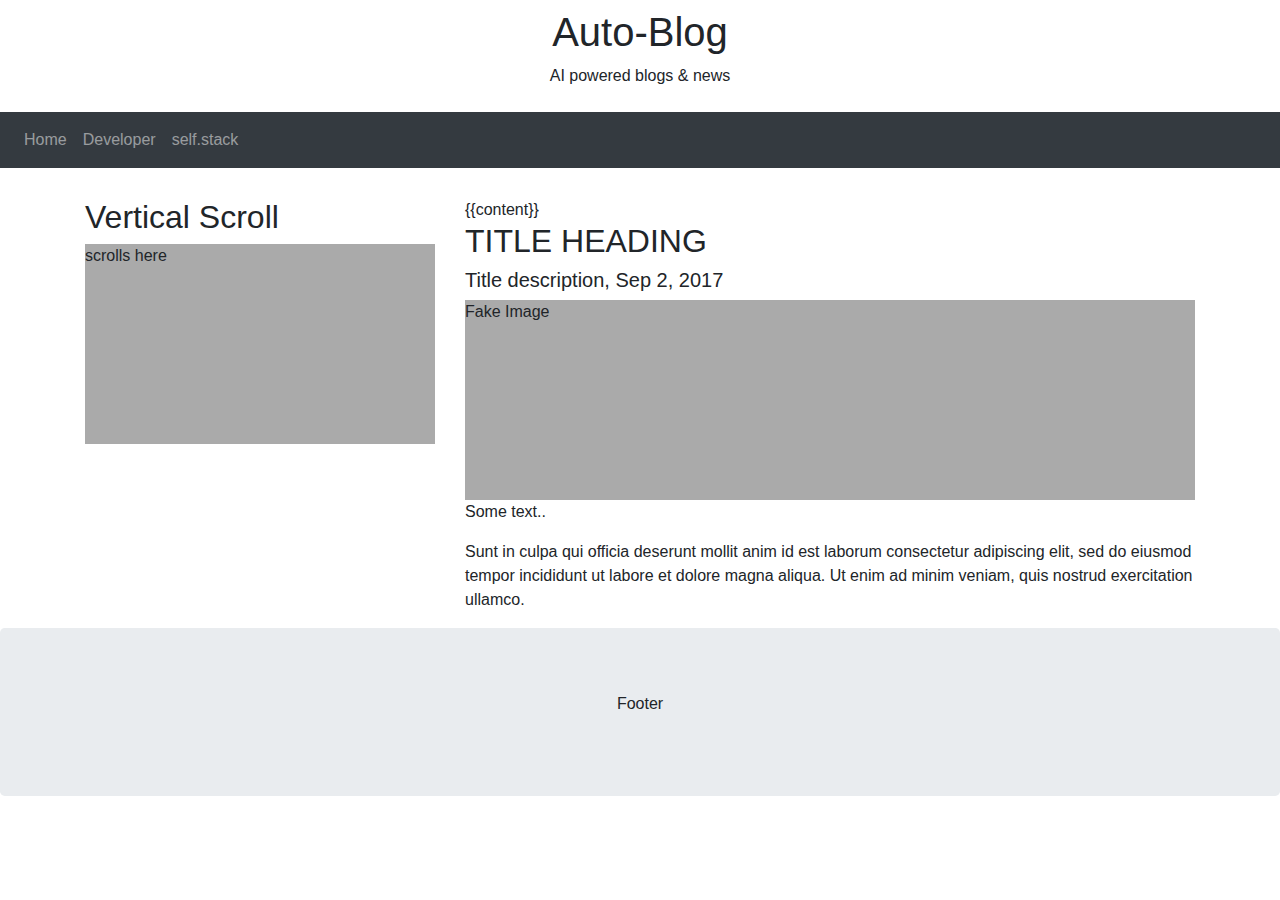
<file: templates/home.html>
<!DOCTYPE html>
<html lang="en">
<head>
  <title>Auto-Blog</title>
  <meta charset="utf-8">
  <meta name="viewport" content="width=device-width, initial-scale=1">
  <link rel="stylesheet" href="https://cdn.jsdelivr.net/npm/bootstrap@4.6.2/dist/css/bootstrap.min.css">
  <script src="https://cdn.jsdelivr.net/npm/jquery@3.6.4/dist/jquery.slim.min.js"></script>
  <script src="https://cdn.jsdelivr.net/npm/popper.js@1.16.1/dist/umd/popper.min.js"></script>
  <script src="https://cdn.jsdelivr.net/npm/bootstrap@4.6.2/dist/js/bootstrap.bundle.min.js"></script>
  <style>
  .fakeimg {
    height: 200px;
    background: #aaa;
  }
  </style>
</head>
<body>

<!-- <div class="jumbotron text-center" style="margin-bottom:0">
  <h1>Auto-Blog</h1>
  <p>AI powered blogs & news </p> 
</div> -->

<div class="text-center p-2" style="margin-bottom:0">
    <h1>Auto-Blog</h1>
    <p>AI powered blogs & news </p> 
  </div>
  


<nav class="navbar navbar-expand-sm bg-dark navbar-dark">
  <!-- <a class="navbar-brand" href="#">|||</a> -->
  <button class="navbar-toggler" type="button" data-toggle="collapse" data-target="#collapsibleNavbar">
    <span class="navbar-toggler-icon"></span>
  </button>
  <div class="collapse navbar-collapse" id="collapsibleNavbar">
    <ul class="navbar-nav">
      <li class="nav-item">
        <a class="nav-link" href="#">Home</a>
      </li>
      <li class="nav-item">
        <a class="nav-link" href="#">Developer</a>
      </li>
      <li class="nav-item">
        <a class="nav-link" href="#">self.stack</a>
      </li>    
    </ul>
  </div>  
</nav>

<div class="container" style="margin-top:30px">
  <div class="row">
    <div class="col-sm-4">
      <h2>Vertical Scroll</h2>
      <!-- <h5>Photo of me:</h5> -->
      <div class="fakeimg">scrolls here</div>
      <!-- <p>Some text about me in culpa qui officia deserunt mollit anim..</p>
      <h3>Some Links</h3>
      <p>Lorem ipsum dolor sit ame.</p>
      <ul class="nav nav-pills flex-column">
        <li class="nav-item">
          <a class="nav-link active" href="#">Active</a>
        </li>
        <li class="nav-item">
          <a class="nav-link" href="#">Link</a>
        </li>
        <li class="nav-item">
          <a class="nav-link" href="#">Link</a>
        </li>
        <li class="nav-item">
          <a class="nav-link disabled" href="#">Disabled</a>
        </li>
      </ul>
      <hr class="d-sm-none"> -->
    </div>
    <div class="col-sm-8">
      {{content}}
      <br>
      <h2>TITLE HEADING</h2>
      <h5>Title description, Sep 2, 2017</h5>
      <div class="fakeimg">Fake Image</div>
      <p>Some text..</p>
      <p>Sunt in culpa qui officia deserunt mollit anim id est laborum consectetur adipiscing elit, sed do eiusmod tempor incididunt ut labore et dolore magna aliqua. Ut enim ad minim veniam, quis nostrud exercitation ullamco.</p>
    </div>
  </div>
</div>

<div class="jumbotron text-center" style="margin-bottom:0">
  <p>Footer</p>
</div>

</body>
</html>
</file>
